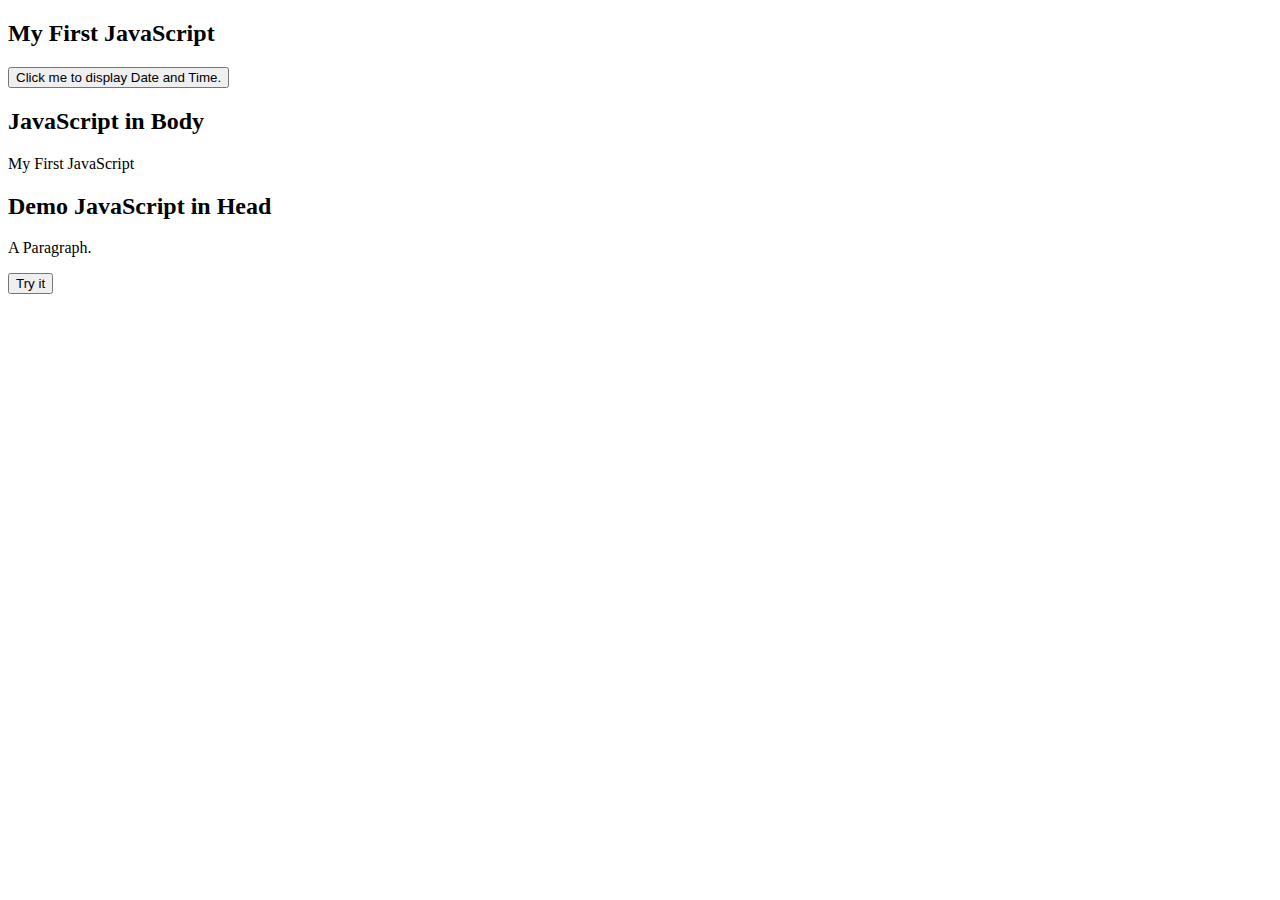
<file: index3.html>
<!DOCTYPE html>
<head>
    <script>
        function myFunction() {
          document.getElementById("demo").innerHTML = "Paragraph changed.";
        }
        </script>
</head>
<html>
<body>

<h2>My First JavaScript</h2>
<button type="button"
onclick="document.getElementById('demo').innerHTML = Date()">
Click me to display Date and Time.</button>

<h2>JavaScript in Body</h2>
<p id="demo"></p>
<script>
document.getElementById("demo").innerHTML = "My First JavaScript";
</script>

<h2>Demo JavaScript in Head</h2>
<p id="demo">A Paragraph.</p>
<button type="button" onclick="myFunction()">Try it</button>

</body>
</html>
</file>
